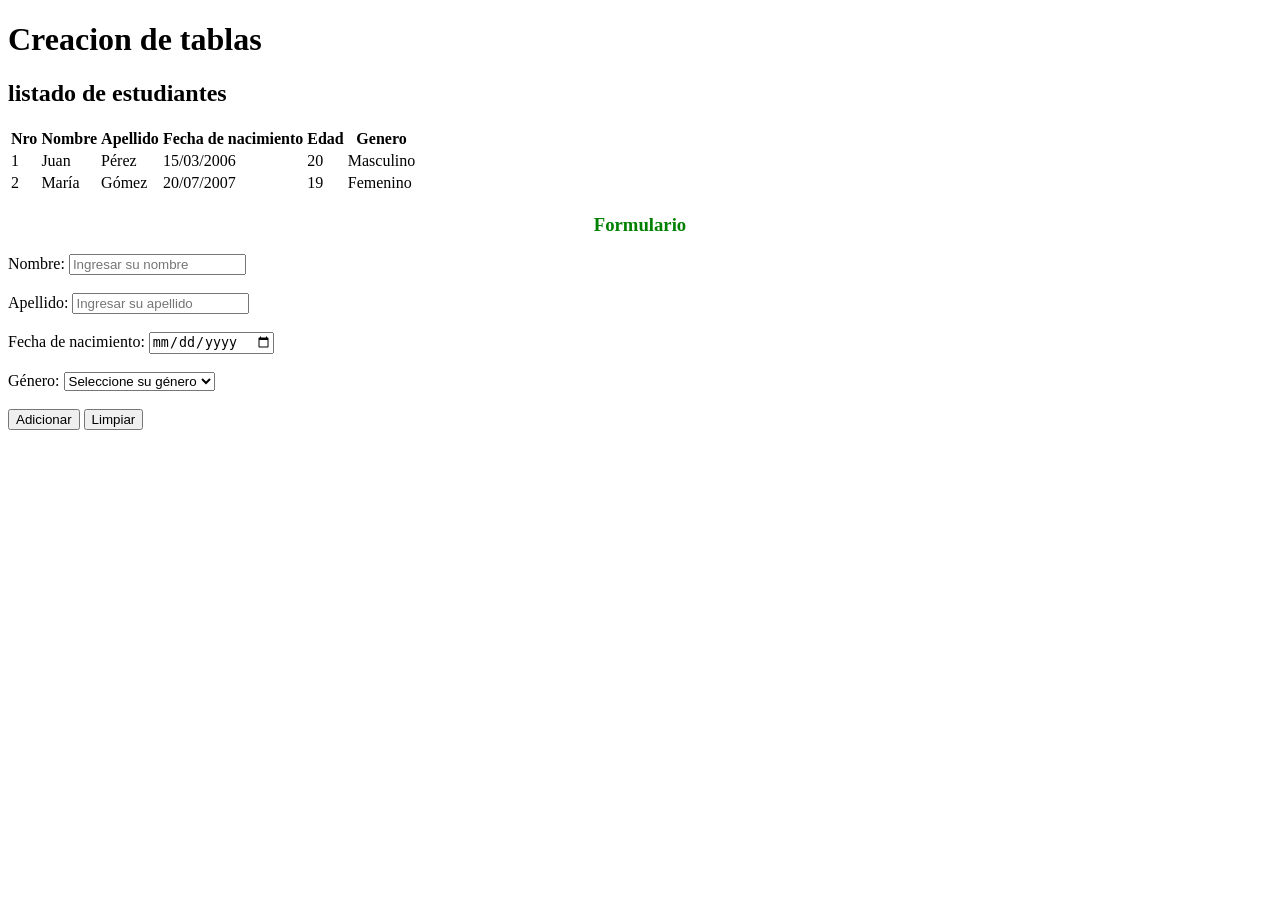
<file: 12.clase-17-09-2026/index.html>
<!DOCTYPE html>
<html lang="en">
<head>
    <meta charset="UTF-8">
    <meta name="viewport" content="width=device-width, initial-scale=1.0">
    <title>Lista de estudiantes</title>
</head>
<body>
 <h1 class="titulo">Creacion de tablas</h1>
    <h2 class="titulo1">listado de estudiantes</h2>
    <table>
        <thead>
        <tr>
            <th>Nro</th>
            <th>Nombre</th>
            <th>Apellido</th>
            <th>Fecha de nacimiento</th>
            <th>Edad</th>
            <th>Genero</th>
        </tr>
        </thead>
        <tbody id="datos">
        <tr>
            <td>1</td>
            <td>Abril</td>
            <td>Chambi</td>
            <td>11/09/2000</td>
            <td>12</td>
            <td>Femenino</td>
        </tr>
        <tr>
            <td>2</td>
            <td>Nicole</td>
            <td>Coca</td>
            <td>02/10/2001</td>
            <td>22</td>
            <td>Femenino</td>
        </tr>
        </tbody>
    </table>
    <h3 style="text-align: center; color: green;">
        Formulario
    </h3>

    Nombre:
    <input type="text" id="nombre" placeholder="Ingresar su nombre">
    <br><br>

    Apellido:
    <input type="text" id="apellido" placeholder="Ingresar su apellido">
    <br><br>

    Fecha de nacimiento:
    <input type="date" id="fecha">
    <br><br>

    Género:
    <select id="genero">
        <option value="">Seleccione su género</option>
        <option value="Masculino">Masculino</option>
        <option value="Femenino">Femenino</option>
    </select>
    <br><br>

    <button onclick="agregarTareas()">Adicionar</button>
    <button onclick="eliminarTareas()">Limpiar</button>

    <br><br>

    <p id="respuesta"></p>

    <script src="./js/ejemplo1.js"></script>
</body>
</html>
</file>
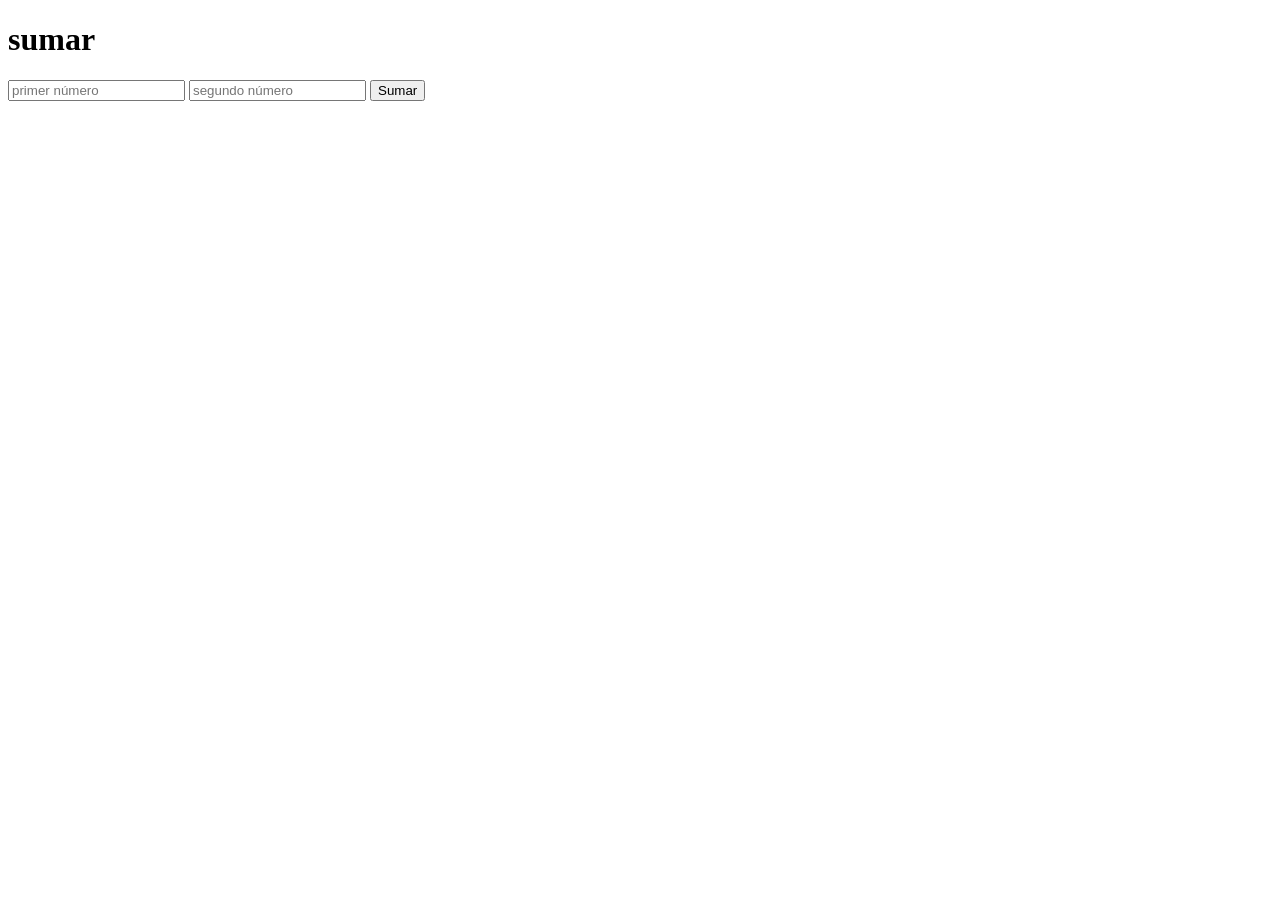
<file: clase-01-09-2026/index.html>
<!DOCTYPE html>
<html lang="en">
<head>
    <meta charset="UTF-8">
    <meta name="viewport" content="width=>, initial-scale=1.0">
    <title>Document</title>
</head>
<body>
    <h1>sumar</h1>
    <input type="number" id="num1" placeholder="primer número">
    <input type="number" id="num2" placeholder="segundo número">
    <button onclick="sumar()">Sumar</button>
    <p id="resultado"></p>
    <p id="resultado2"></p>
    <script src="ejemplo1.js"></script>
</body>
</html>
</file>
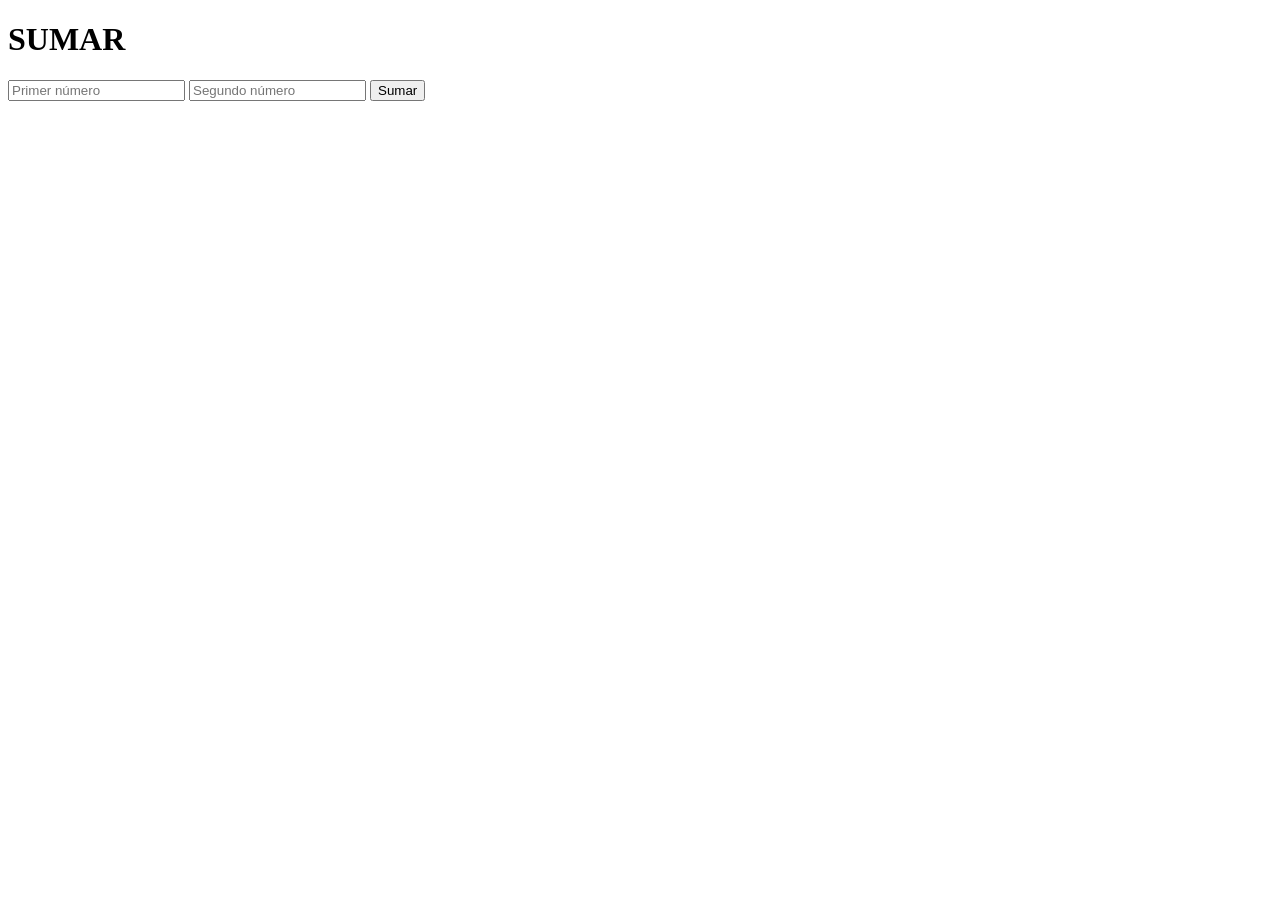
<file: clase-25-08-26/index.html>
<!DOCTYPE html>
<html lang="en">
<head>
    <meta charset="UTF-8">
    <meta name="viewport" content="width=device-width, initial-scale=1.0">
    <title>Document</title>
</head>
<body>
    <h1>SUMAR</h1>
    <input type="number" name="num1" placeholder="Primer número">
    <input type="number" name="num2" placeholder="Segundo número">
    <button type="button" onclick="sumar()">Sumar</button>
    <p id="resultado"></p>
    <p id="resultado2"></p>
    <script src="ejemplo.js"></script>
</body>
</html>
</file>
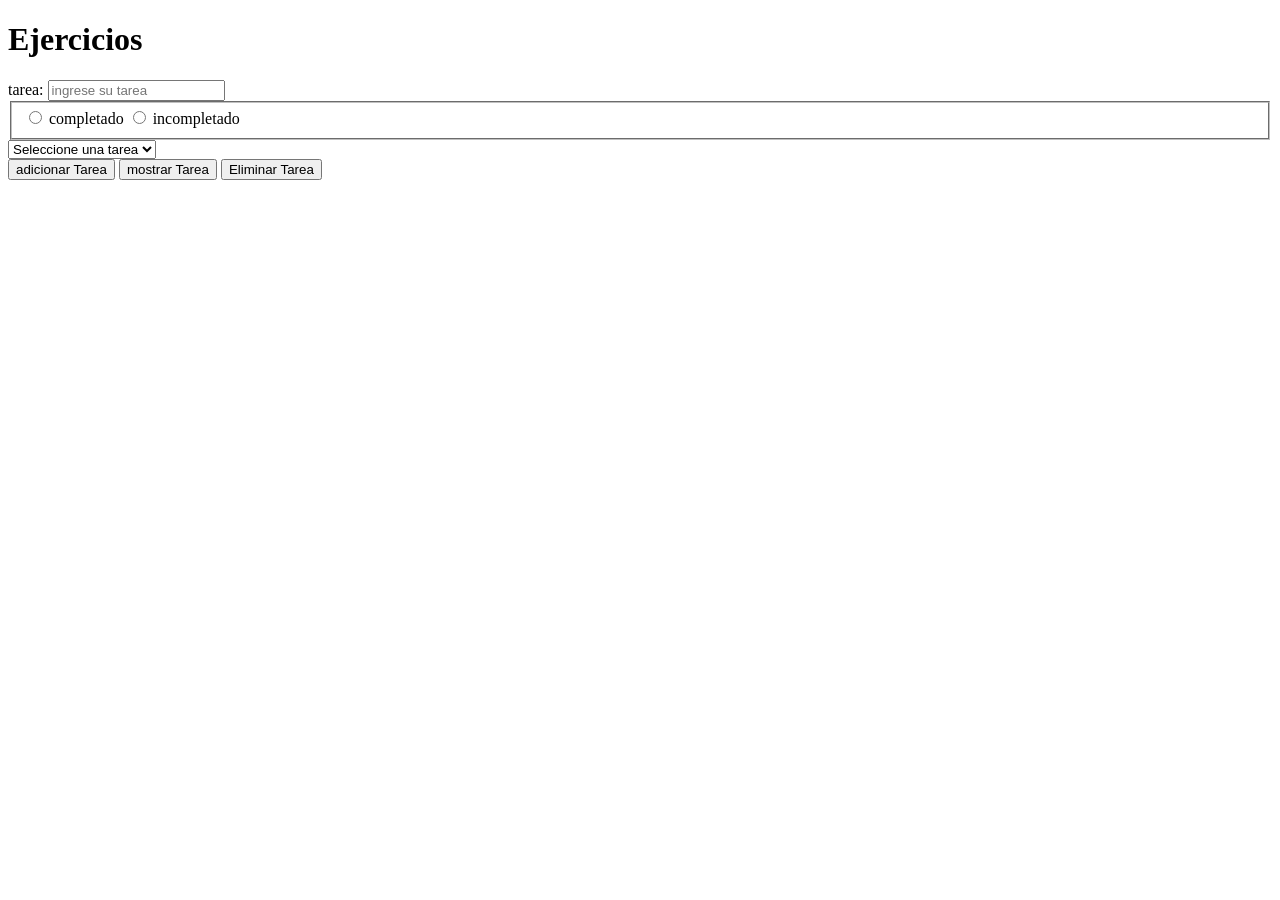
<file: clase9.08-09-2026/index.html>
<!DOCTYPE html>
<html lang="en">
<head>
    <meta charset="UTF-8">
    <meta name="viewport" content="width=device-width, initial-scale=1.0">
    <title>Document</title>
    </head>
    <body>
    <h1>Ejercicios</h1>
    tarea:
    <input type="text" id="tarea" placeholder="ingrese su tarea">
    <fieldset>
    </legend seleccione una opcion></legend>
    <input type="radio" name="trabajo" value="1"> completado
    <input type="radio" name="trabajo" value="2"> incompletado
    </fieldset>
    <select name="tarea" id="tareaSelect">
    <option value="">Seleccione una tarea</option>
    <option value="completado">Completado</option>
    <option value="Incompleto">Incompleto</option>
    </select>
    <br>   
    <button  onclick="agregarTarea()">adicionar Tarea</button>
    <button  onclick="mostrarTareas()">mostrar Tarea</button>
    <button  onclick="eliminarTarea()">Eliminar Tarea</button>

    <p Este es un parrafo del ejemplo.></p>
    <p id="respuesta"></p>

    <script src="./script/ejemplo1.js"></script>
    
</body>

</html>
</file>
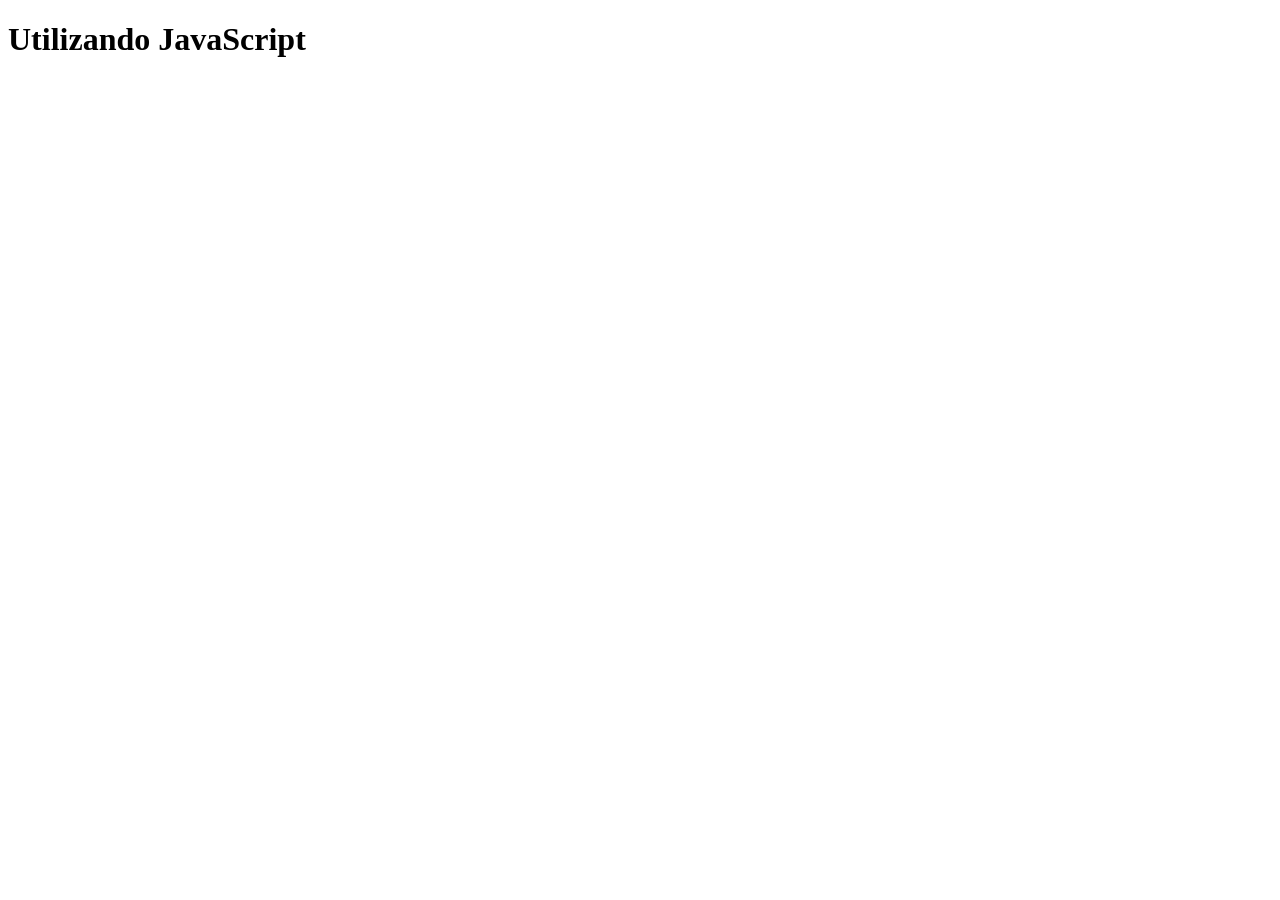
<file: clase_02_07_2026/8.clase-03-09-2026/index.html>
<!DOCTYPE html>
<html lang="en">
<head>
    <meta charset="UTF-8">
    <meta name="viewport" content="width=, initial-scale=1.0">
    <title>Document</title>
</head>
<body>
    <h1>Utilizando JavaScript</h1>
    <script src="ejemplo4.js"></script>
</body>
</html>
</file>
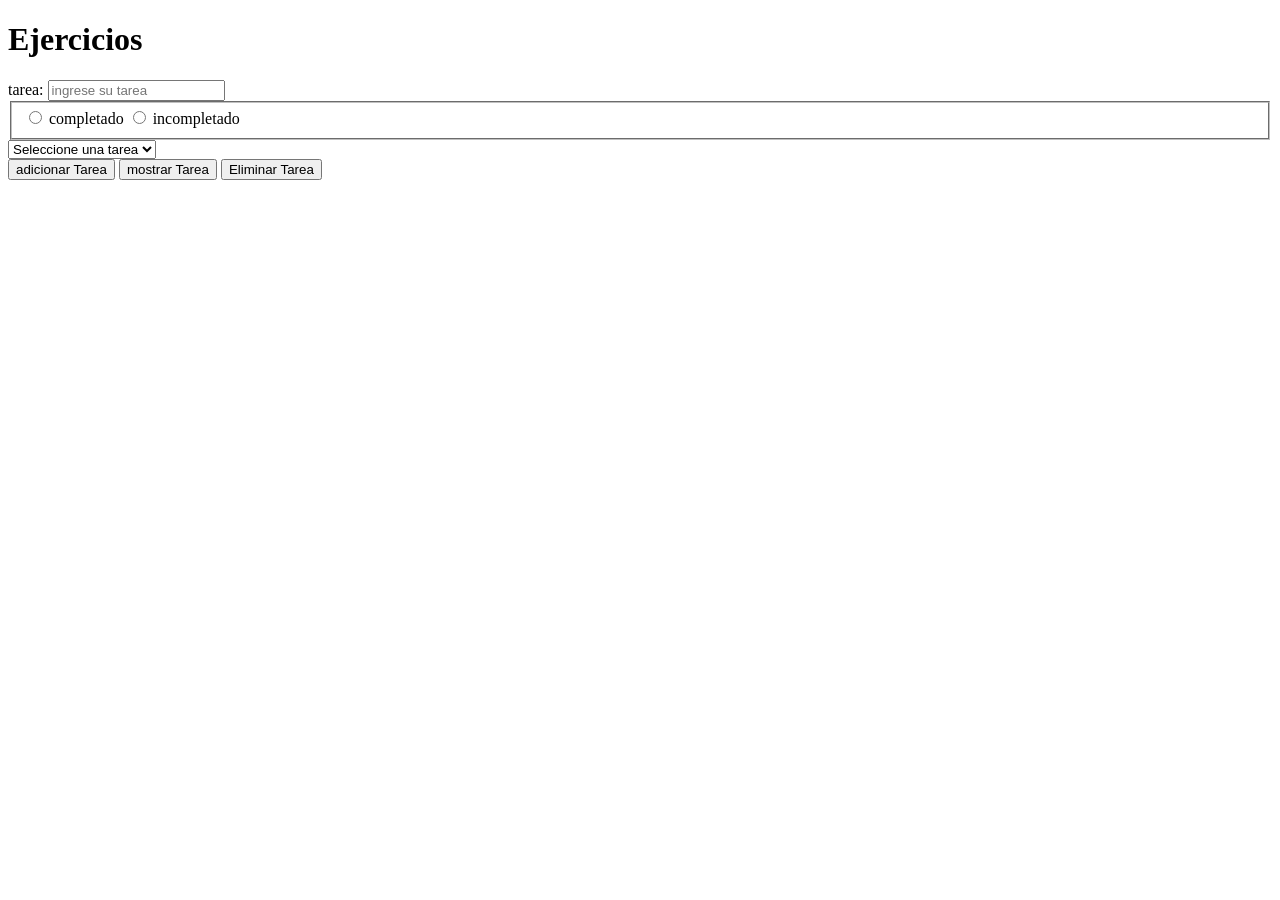
<file: clase_02_07_2026/clase9.08-09-2026/index.html>
<!DOCTYPE html>
<html lang="en">
<head>
    <meta charset="UTF-8">
    <meta name="viewport" content="width=device-width, initial-scale=1.0">
    <title>Document</title>
    </head>
    <body>
    <h1>Ejercicios</h1>
    tarea:
    <input type="text" id="tarea" placeholder="ingrese su tarea">
    <fieldset>
    </legend seleccione una opcion></legend>
    <input type="radio" name="trabajo" value="1"> completado
    <input type="radio" name="trabajo" value="2"> incompletado
    </fieldset>
    <select name="tarea" id="tareaSelect">
    <option value="">Seleccione una tarea</option>
    <option value="completado">Completado</option>
    <option value="Incompleto">Incompleto</option>
    </select>
    <br>   
    <button  onclick="agregarTarea()">adicionar Tarea</button>
    <button  onclick="mostrarTareas()">mostrar Tarea</button>
    <button  onclick="eliminarTarea()">Eliminar Tarea</button>

    <p Este es un parrafo de ejemplo.></p>
    <p id="respuesta"></p>

    <script src="./script/ejemplo1.js"></script>
    
</body>

</html>
</file>
